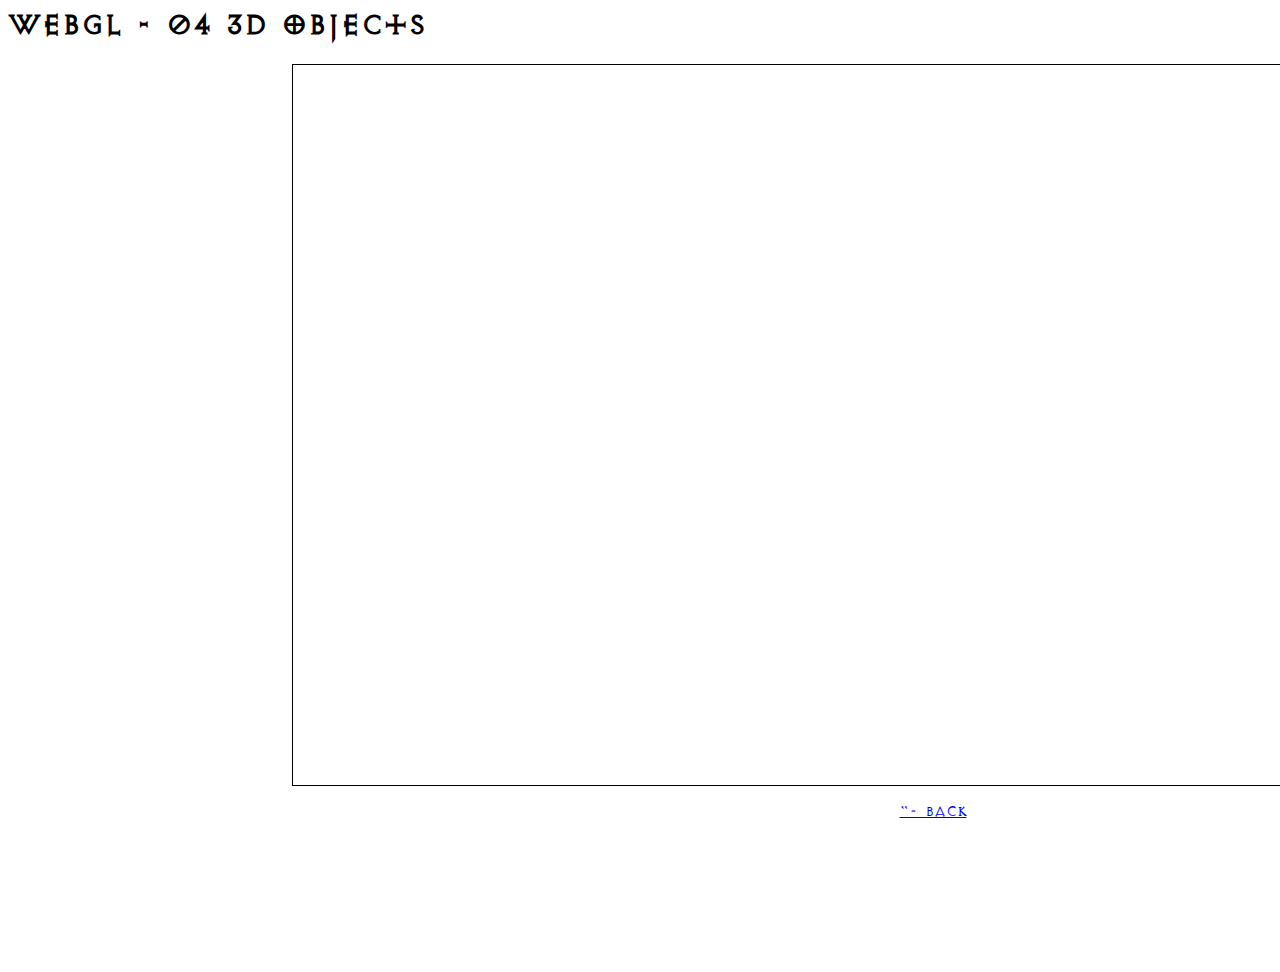
<file: 04-3dobjects.html>
<html>
	<head>
		<title>WebGL - 04 3D Objects</title>
		<meta http-equiv="Content-Type" content="text/html; charset=utf-8">
		<link rel="stylesheet" href="./style/webgl.css" type="text/css">
		<script type="text/javascript" src="./scripts/glMatrix-0.9.5.min.js"></script>
		<script src="./scripts/04-3dobjects.js" type="text/javascript"></script>
		<script src="./scripts/hero.js" type="text/javascript"></script>
		<script src="./scripts/world.js" type="text/javascript"></script>
		
		
	    <!-- Fragment shader program -->
	    <script id="shader-fs" type="x-shader/x-fragment">
		    // set medium percision 
		    precision mediump float;
			
			uniform vec4 tempColor;
			
		    // uniform attribute for setting the color
		    //varying vec4 vColor;

		    void main(void) {
	        	// Setting color of fragments to input color
		        gl_FragColor = tempColor;//vec4(1.0,1.0,1.0,1.0);//vColor;
		    }
	    </script>

    
	    <!-- Vertex shader program -->	    
	    <script id="shader-vs" type="x-shader/x-vertex">
    		// atributes for setting vertex position and color
		    attribute vec3 aVertexPosition;
		    attribute vec4 aVertexColor;

		    uniform mat4 uMVMatrix;	// model-view matrix
		    uniform mat4 uPMatrix;	// projection matrix

		    // variable for passing color from vertex shader to fragment shader
		    //varying vec4 vColor;

		    void main(void) {
		    	// calculate the vertex position
		        gl_Position = uPMatrix * uMVMatrix * vec4(aVertexPosition, 1.0);
		        //vColor = aVertexColor;
		    }
	    </script>
	</head>
	<body onload="start()">
		<h1>WebGL - 04 3D Objects</h1>
		<div id="content">
			<canvas id="glcanvas" width="1280px" height="720px">
				No <code>&lt;canvas&gt;</code> suppport in your browser.
			</canvas>
			<br />
			<br />
			<a href="./"><- Back</a>
		</div>
	</body>
</html>
</file>
<file: style/webgl.css>
@font-face {
    font-family: diabloFont;
    src: url('../assets/ui/font/ExocetLight.ttf');
}

@font-face {
    font-family: lotrFont;
    src: url('../assets/ui/font/lotrelvenfont.ttf');
}


body {
	-webkit-touch-callout: none;
    -webkit-user-select: none;
    -khtml-user-select: none;
    -moz-user-select: none;
    -ms-user-select: none;
    user-select: none;
	cursor:default;
	font-family:diabloFont;
}

#content {
	height:900px;
	width:1850px;
	text-align: center;
	position: relative;
	margin:0px auto;
}

canvas {
	position:relative;
	display: inline;
	border: 1px solid black;
	z-index:0;
}

h1 {
	text-align: left;
}

h2 {
	text-align: left;
}

ul {
	text-align: left;
}

td {
	width: 200px;
}

#loadingtext {
	position:absolute;
	top:-250px;
	left:150px;
	font-size:2em;
	color: white;
}

/* UI ELEMENTS */

#UIWrapper {
	height:100%;
	width:1000px;
}

#topBar {
	display:none;
	z-index:1;
	position:absolute;
	height:50px;
	width:400px;
	top:0px;
	margin-left: auto;
	margin-right: auto;
	left: 0;
	right: 0;
	background-color:transparent;
}
#enemyHealthBar {
	
	/*display:none;*/
	
	width:400px;
	height:100%;
	margin:0px auto;
	background-color:white;
	border:3px solid red;
	
	
	border-radius:20px;
}
#enemyHealthBarPercentage {
	
	/*display:none;*/
	
	background-color:red;
	width:75%;
	height:100%;
	
	border-radius:15px;
	border-radius:15px;
}
#enemyHealthBarName {
	
	/*display:none;*/
	
	position:absolute;
	margin-left: auto;
	margin-right: auto;
	left: 0;
	right: 0;
	font-weight:bold;
	font-size:26px;
	padding-top:10px;
}

/* BOTTOM BAR - ABILITIES */
#bottomBar {
	display:block;
	z-index:1;
	position:absolute;
	height:160px;
	width:100%;
	bottom:-1px;
	left: 0px;
	
}
#abilityBar {
	
	/*display:none;*/
	display:inline-block;
	/*background-image:url('assets/ui/abilityBarBackground.jpg');*/
	width:1530px;
	height:100%;
	margin:0px auto;
	background-image:url("../assets/ui/abilityBarBackground.jpg");
	z-index:1;

}

.abilityBox {
	float:left;
	display:inline;
	width:180px;
	margin-left:35px;
	height:50%;
	background-color:white;
	border:1px solid black;
	margin-top:40px;
}

.abilityCooldown {

	
	background-color:gray;
	width:0%;
	height:100%;
	
}
.abilityName {
	font-family:"Times New Roman";
	position:absolute;
	font-weight:bold;
	font-size:22px;
	padding-top:3px;
	color:skyblue;
	margin-left:-50px;
}

/* CENTER BAR - INVENTORY */
#inventoryBar {
	display:none;
	z-index:10;
	position:absolute;
	height:550px;
	width:550px;
	margin-left: auto;
	margin-right: auto;
	left: 0;
	right: 0;
	top:80px;
	background-color:transparent;
	border:4px solid gold;
	border-radius:10px;
}
.popupBox {
	
	/*display:none;*/
	
	height:100%;
	background-color:transparent;
	background: rgba(243,226,199,1);
background: -moz-linear-gradient(left, rgba(243,226,199,1) 0%, rgba(193,158,103,1) 47%, rgba(182,141,76,1) 51%, rgba(233,212,179,1) 100%);
background: -webkit-gradient(left top, right top, color-stop(0%, rgba(243,226,199,1)), color-stop(47%, rgba(193,158,103,1)), color-stop(51%, rgba(182,141,76,1)), color-stop(100%, rgba(233,212,179,1)));
background: -webkit-linear-gradient(left, rgba(243,226,199,1) 0%, rgba(193,158,103,1) 47%, rgba(182,141,76,1) 51%, rgba(233,212,179,1) 100%);
background: -o-linear-gradient(left, rgba(243,226,199,1) 0%, rgba(193,158,103,1) 47%, rgba(182,141,76,1) 51%, rgba(233,212,179,1) 100%);
background: -ms-linear-gradient(left, rgba(243,226,199,1) 0%, rgba(193,158,103,1) 47%, rgba(182,141,76,1) 51%, rgba(233,212,179,1) 100%);
}

#itemList {
	float:left;
	width:50%;
	height:100%;
	background-color:transparent;
	overflow-y: scroll;
	
}

.inventoryItem:hover {
	border-color:white !important;
	cursor:pointer !important;
}

.inventoryItem {
	border:3px solid black;
	margin:20px;
	height:50px;
	background-color:purple;
}

.itemImg {
	float:left;
	width:50px;
	height:50px;
}

.itemName {
	margin-left:10px;
	padding-top:4px;
	float:left;
	width:140px;
	height:50px;
}

#itemDescriptionWrapper {
	float:left;
	width:50%;
	height:100%;
	background-color:transparent;
	text-align:center;
}

.inventoryHeading {
	font-weight:bold;
	font-size:24;
}

#itemDescription {
	margin:10px;
	text-align:center;
}

#weaponRarity {
	font-weight:bold;
	font-size:18;
	font-style:italic;
}

#selectedWeaponName {
	line-height: 1.5em;
    height: 3em; 
}

/* HEALTH AND FURY UI */
#healthBox, #furyBox{
	width:150px;
	height:150px;
	border:5px solid silver;
	background-color:transaprent;
}
#healthBox {
	float:left;
}
#furyBox {
	float:right;
}

#furyPercentage, #healthPercentage {
	position:absolute;
	width:150px;
	bottom:5px;
	max-height:150px;
}

#furyPercentage {
	background-color:orange;
	height:0%;
	position:absolute;
	
}
#healthPercentage {
	background-color:red;
	height:100%;
	
}

#abilityWrapper {
	height:100%;
	width:700px;
	margin: 0px auto;
}
.boxText {
	font-weight:bold;
	font-size:18;
	position:absolute;
	z-index:10;
	text-align:center;
	width:155px;
	color:white;
	margin-top:45px;
}

#currentHP {
	left:0;
}
#currentFury {
	right:0;
}

#characterButtons {
	width:120px;
	height:100%;
	position:absolute;
	margin-left:60px;
}

#systemButtons {
	width:120px;
	height:100%;
	position:absolute;
	top:0;
	right:300px;
}

.uiButton:hover {
	color:gold;
	cursor:pointer;
}
.uiButton {
	margin-top:8px;
	background-image:url("../assets/ui/buttonBackground.png");
	height:70px;
	width:200px;
	background-size: 200px 70px;
	padding-top:20px;
	-webkit-box-sizing: border-box; /* Safari/Chrome, other WebKit */
	-moz-box-sizing: border-box;    /* Firefox, other Gecko */
	box-sizing: border-box;         /* Opera/IE 8+ */
	font-weight:bold;
	color:white;
	text-align:center;
}

/* CHARACTER STATS BOX */
#characterBar {
	display:none;
	z-index:10;
	position:absolute;
	height:550px;
	width:550px;
	margin-left: auto;
	margin-right: auto;
	left: 0;
	right: 0;
	top:80px;
	background-color:transparent;
	border:4px solid gold;
	border-radius:10px;
}

.popupBoxWrapper {
	float:left;
	width:100%;
	text-align:center;
}

/* MENU BAR */
#menuBar {
	display:none;
	z-index:15;
	position:absolute;
	height:250px;
	width:400px;
	margin-left: auto;
	margin-right: auto;
	left: 0;
	right: 0;
	top:200px;
	background-color:transparent;
	border:4px solid gold;
	border-radius:10px;
}

/* HELP BAR */
#helpBar {
	display:none;
	z-index:15;
	position:absolute;
	height:650px;
	width:700px;
	margin-left: auto;
	margin-right: auto;
	left: 0;
	right: 0;
	top:80px;
	background-color:transparent;
	border:4px solid gold;
	border-radius:10px;
	font-family:"Times New Roman";
}

#helpBar .popupBox {
	width:700px;
}

/*
**************MENU STUFF*******************
*/

/*GAME OVER*/
#gameOverScreen {
	display:none;
	z-index:50;
	position:absolute;
	height:100%;
	width:100%;
	margin-left: auto;
	margin-right: auto;
	left: 0;
	right: 0;
	top:0;
	background-color:transparent;
	border:4px solid gold;
	border-radius:10px;
}
#gameOverScreen .popupBox {
	background-image:url('../assets/ui/gameOver.jpg');
	background-size:100% 100%;
}

#gameOverScreen .popupBox .popupBoxWrapper .uiButton {
	width:400px;
	height:150px;
	background-size: 400px 150px;
	padding-top:40px;
	font-size:36px;
}

/*MAIN MENU*/
#mainMenuScreen {
	display:block;
	z-index:50;
	position:absolute;
	height:100%;
	width:100%;
	margin-left: auto;
	margin-right: auto;
	left: 0;
	right: 0;
	top:0;
	background-color:transparent;
	border:4px solid gold;
	border-radius:10px;
}
#mainMenuScreen .popupBox {
	background-image:url('../assets/ui/mainMenu.jpg');
	background-size: 100% 100%;
}

#howToPlayBtn:hover + #howToPlayDiv {
	display:block;
}

#howToPlayDiv {
	display:none;
	color:gold;
	font-weight:bold;
	font-family:"Times New Roman";
}

/* LOADING */

#loadingBar {
	display:block;
	z-index:100;
	position:absolute;
	height:100%;
	width:100%;
	margin-left: auto;
	margin-right: auto;
	left: 0;
	right: 0;
	top:0px;
	background-color:transparent;
	border:4px solid gold;
	border-radius:10px;
}

#loadingBar .popupBox {
	width:100%;
	height:100%;
	background:black;
	color:white;
	font-size:64;
}
#loadingBar .popupBox *{
	text-align:center;
	width:100%;
	
}
#loadingBar .popupBox h3{
	font-size:58;
	font-family:lotrFont;
}
</file>
